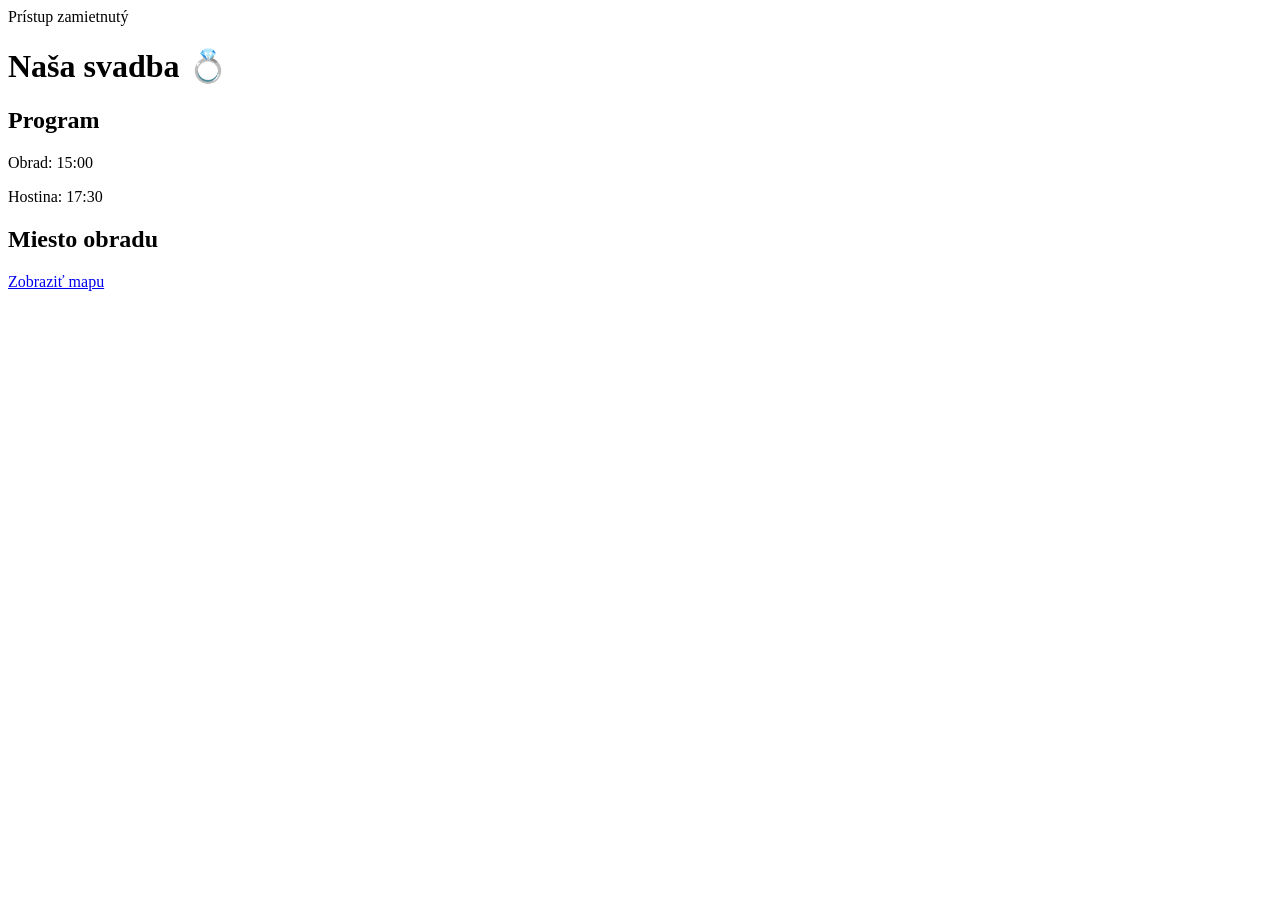
<file: svadba-882026-zch11zm88/index.html>
<!DOCTYPE html>
<html>
<head>
  <meta charset="UTF-8">
  <title>Svadba</title>
  <meta name="robots" content="noindex, nofollow">
</head>
<body>
  <script>
  const heslo = prompt("Zadaj heslo:");
  if (heslo !== "povieme-si-ano:)") {
    document.body.innerHTML = "Prístup zamietnutý";
  }
</script>
  <h1>Naša svadba 💍</h1>

  <h2>Program</h2>
  <p>Obrad: 15:00</p>
  <p>Hostina: 17:30</p>

  <h2>Miesto obradu</h2>
  <a href="https://maps.google.com">Zobraziť mapu</a>
</body>
</html>
</file>
